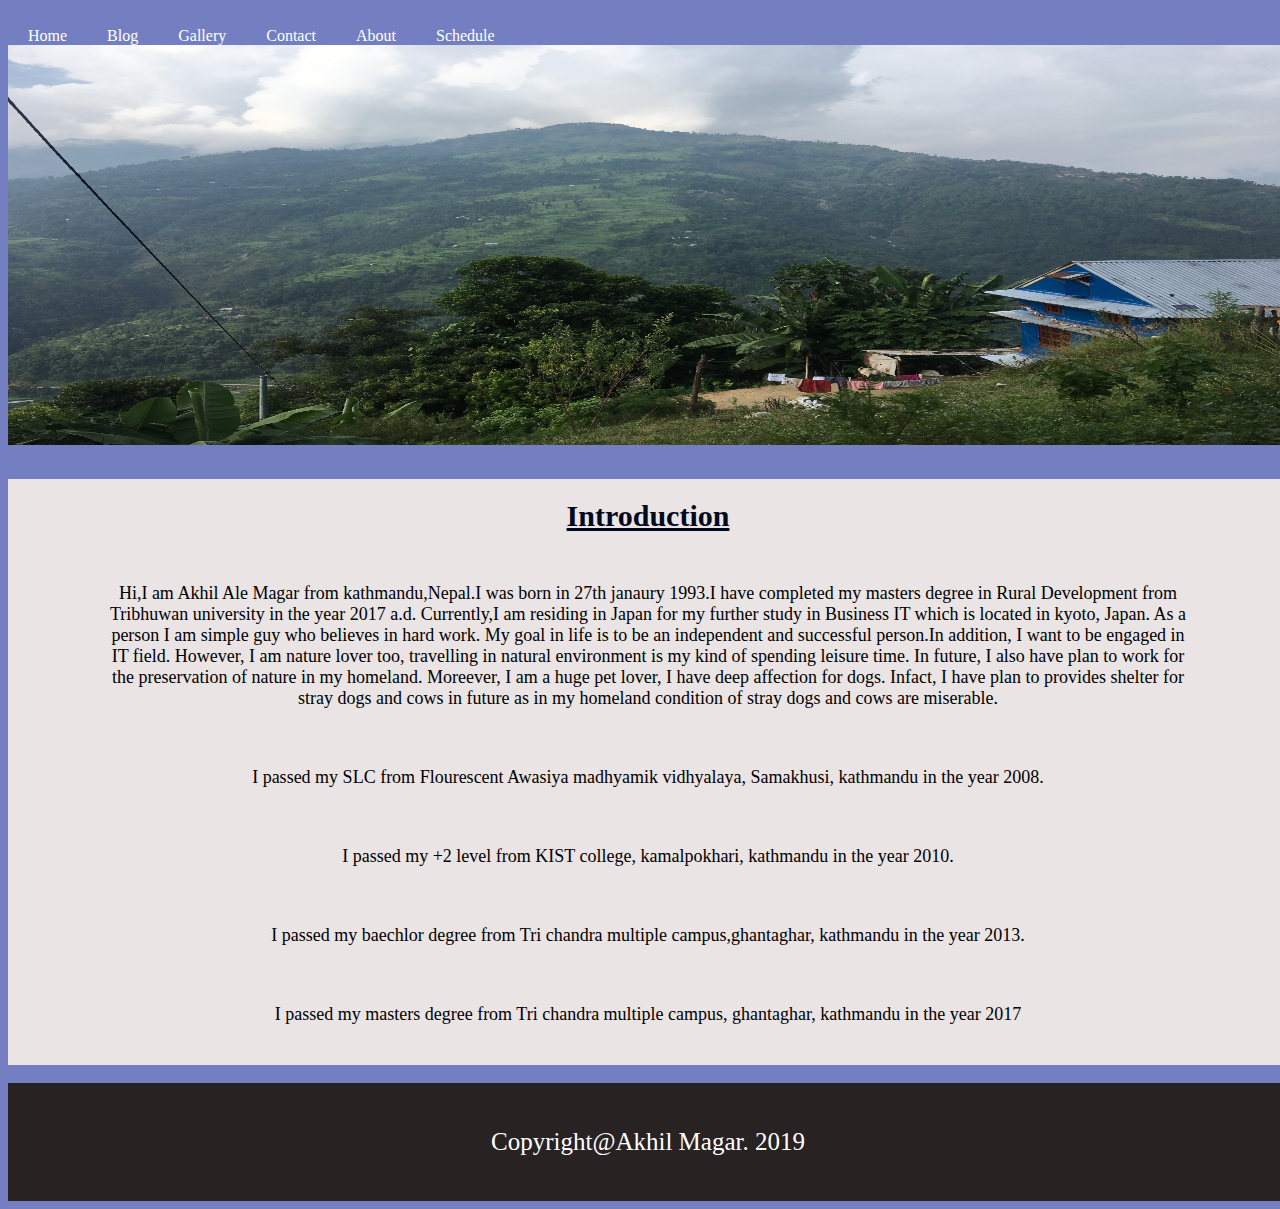
<file: index.html>
<!DOCTYPE html>
<html>
<head>
	<link rel="stylesheet" type="text/css" href="style.css">

	<title>personal blog</title>
</head>
<body>

	<ul><br>
		<li><a class="active" href="index.html">Home</a></li>
		<li><a href="blog.html">Blog</a></li>
		<li><a href="gallery.html">Gallery</a></li>
		<li><a href="contact.html">Contact</a></li>
		<li><a href="about.html">About</a></li>
		<li><a href="schedule.html">Schedule</a>
	</ul>
	<img src="z.jpg" height="400px" width="100%">
<div class="indexsec">
	<h3>Introduction</h3>
	<p>
		
		Hi,I am Akhil Ale Magar from kathmandu,Nepal.I was born in 27th janaury 1993.I have completed my masters degree in Rural Development from Tribhuwan university in the year 2017 a.d. Currently,I am residing in Japan for my further study in Business IT which is located in kyoto, Japan. As a person I am simple  guy who believes in hard work.  My  goal  in life is to be an independent and successful person.In addition, I want to be engaged in IT field.  However, I am nature lover too, travelling in natural environment is my kind of spending leisure time.  In future,  I also have plan to work for  the preservation  of nature in my homeland. Moreever,  I am a huge pet lover,  I have deep affection for dogs. Infact, I have plan to provides shelter for stray dogs and cows in future as in my homeland condition of stray dogs and cows are miserable. 																																	
	</p>
	<p>
		I passed my SLC from Flourescent Awasiya madhyamik vidhyalaya, Samakhusi,  kathmandu in the year 2008.
	</p>
	<p>I passed my +2 level from KIST college, kamalpokhari,  kathmandu in the year 2010.
	</p>
	<p> I passed my baechlor degree from Tri chandra multiple campus,ghantaghar, kathmandu in the year 2013.</p>
	<p>
		I passed  my masters degree from Tri chandra multiple campus,  ghantaghar,  kathmandu in the year 2017
	</p>
</div>


</body>
<footer>
	<p>Copyright@Akhil Magar. 2019</p>
</footer>

</html>
</file>
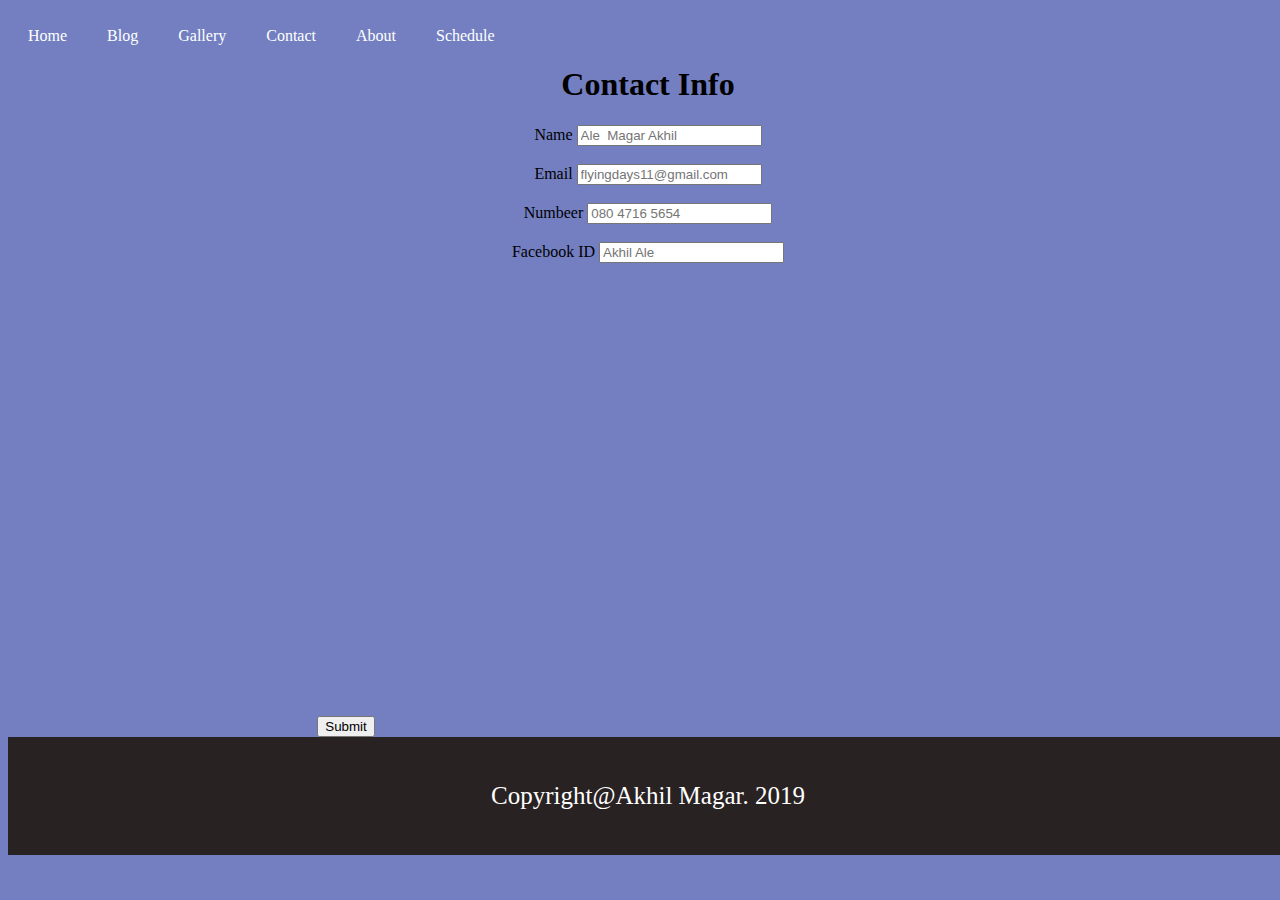
<file: contact.html>
<!DOCTYPE html>
<html>
<head>
	<link rel="stylesheet" type="text/css" href="style.css">

	<title>personal blog</title>
</head>
<body>

	<ul><br>
		<li><a class="active" href="index.html">Home</a></li>
		<li><a href="blog.html">Blog</a></li>
		<li><a href="gallery.html">Gallery</a></li>
		<li><a href="contact.html">Contact</a></li>
		<li><a href="about.html">About</a></li>
		<li><a href="schedule.html">Schedule<a/>
	</ul>
	<div class="A">
	<h1>Contact Info</h1>
	<label> Name</label>
	<input type="text" name="" placeholder="Ale  Magar Akhil"><br><br>
	<label> Email</label>
	<input type="text" name="" placeholder="flyingdays11@gmail.com"><br><br>
	<label> Numbeer</label>
	<input type="text" name="" placeholder="080 4716 5654"><br><br>
	<label> Facebook ID</label>
	<input type="text-area" name="" placeholder="Akhil Ale"><br><br>
	<input type="submit" name="">

	<iframe src="https://www.google.com/maps/embed?pb=!1m18!1m12!1m3!1d3268.167742533494!2d135.75890571472635!3d35.002505874503015!2m3!1f0!2f0!3f0!3m2!1i1024!2i768!4f13.1!3m3!1m2!1s0x60010899e8061f7f%3A0xb5058a100ad48777!2sHigashinotoin%20dori%2C%20Kyoto!5e0!3m2!1sen!2sjp!4v1573631364111!5m2!1sen!2sjp" width="600" height="450" frameborder="0" style="border:0;" allowfullscreen=""></iframe>
	</div>
	<footer>
	<p>Copyright@Akhil Magar. 2019</p>
</footer>
</body>

</html>
</file>
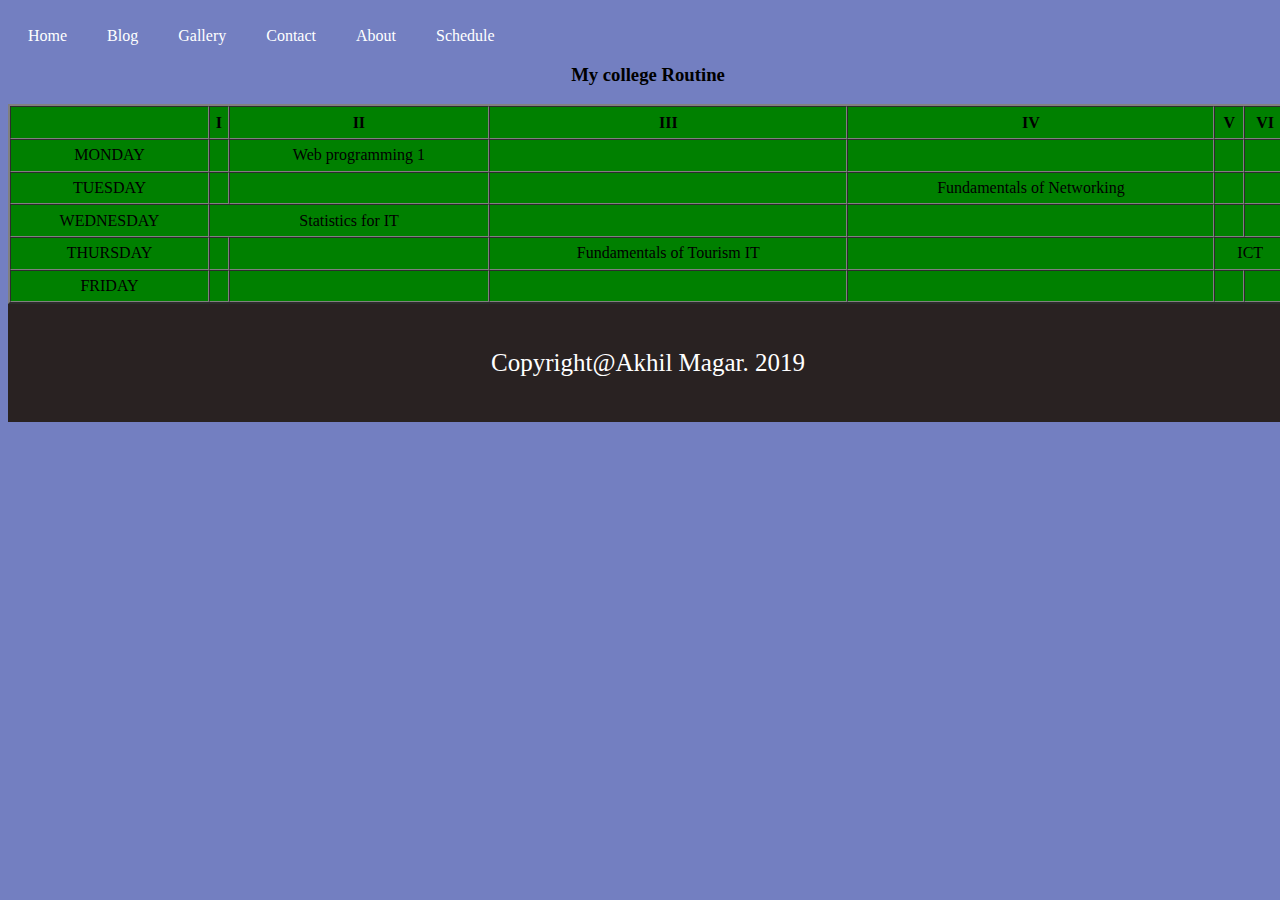
<file: schedule.html>
<!DOCTYPE html>
<html>
<head>
	<link rel="stylesheet" type="text/css" href="style.css">

	<title>personal blog</title>
</head>
<body>

	<ul><br>
		<li><a class="active" href="index.html">Home</a></li>
		<li><a href="blog.html">Blog</a></li>
		<li><a href="gallery.html">Gallery</a></li>
		<li><a href="contact.html">Contact</a></li>
		<li><a href="about.html">About</a></li>
		<li><a href="schedule.html">Schedule<a/>
	</ul>
	<div class="A"> 
		<h3> My college Routine</h3>
	<table border="2" bgcolor="green" cell-padding="8" cellspacing="0" height="200px" width="100%%">

	<tr>
		<th></th>
		<th>I</th>
		<th>II</th>
		<th>III</th>
		<th>IV</th>
		<th>V</th>
		<th>VI</th>
	</tr>
	<tr>
		<td>MONDAY</td>
		<td ></td>
		<td >Web programming 1</td>
		<td></td>
		<td ></td>
		<td></td>
		<td ></td>
	</tr>
	<tr>
		<td>TUESDAY</td>
		<td></td>
		<td></td>
		<td></td>
		<td>Fundamentals  of  Networking</td>
		<td></td>
		<td></td>
	</tr>

	<tr>
		<td>WEDNESDAY</td>
		<td colspan="2">Statistics for IT</td>
		<td></td>
		<td></td>
		<td></td>
		<td></td>


		
	</tr>	

	<tr>
		<td>THURSDAY</td>
		<td></td>
	    <td></td>
		<td>Fundamentals of  Tourism IT</td>
		<td></td>
		<td colspan="2">ICT</td>
		
	</tr>	

		<tr>
			<td>FRIDAY</td>
			<td></td>
			<td></td>
			<td></td>
			<td></td>
			<td></td>
			<td></td>

	</tr>
	<table/>
	</div>

	<footer>
	<p>Copyright@Akhil Magar. 2019</p>
</footer>

</body>
</html>
</file>
<file: style.css>
body{
			background-color:rgba(115, 127, 193, 1);
			width: 100%;
			color: white;
			padding-top: 1px;
		}






ul  {
			list-style-type: none;
			padding: 0;
			overflow: hidden;
			margin: 0;
			background-color: #737fc1;
		}

		li {
			float: left;
		}

		li a {
			color: white;
			padding: 14px 20px;
			text-align: center;
			display: black;
			text-decoration: none;
		}

		li a:hover {
			background-color: black;
		}
		footer{
			padding: 20px 0;
			background-color: #292222;
			color: #fff;
		}
		footer p{
			color: #fff;
			text-align: center;
			font-size: 25px;
		}
		.indexsec{
			background-color: #eae4e4;
		}
		.indexsec h3{
			color: #02081d;
			font-size: 30px;
			text-align: center;
			padding: 20px 0;
			text-decoration: underline;
			
		}

		.indexsec p{
			color: #000;
			font-size: 18px;
			text-align: center;padding: 20px 0;
			padding: 0 100px 40px 100px;
		}
		.A{
			color: black;
			text-align: center;
			width: 100%;
			
		}
		.B{
			color: black;
			text-align: center;
			width: 100%;
			
		}
		.B img{
			width: 500px;
			height: 400px;
			float:left;
		}
</file>
